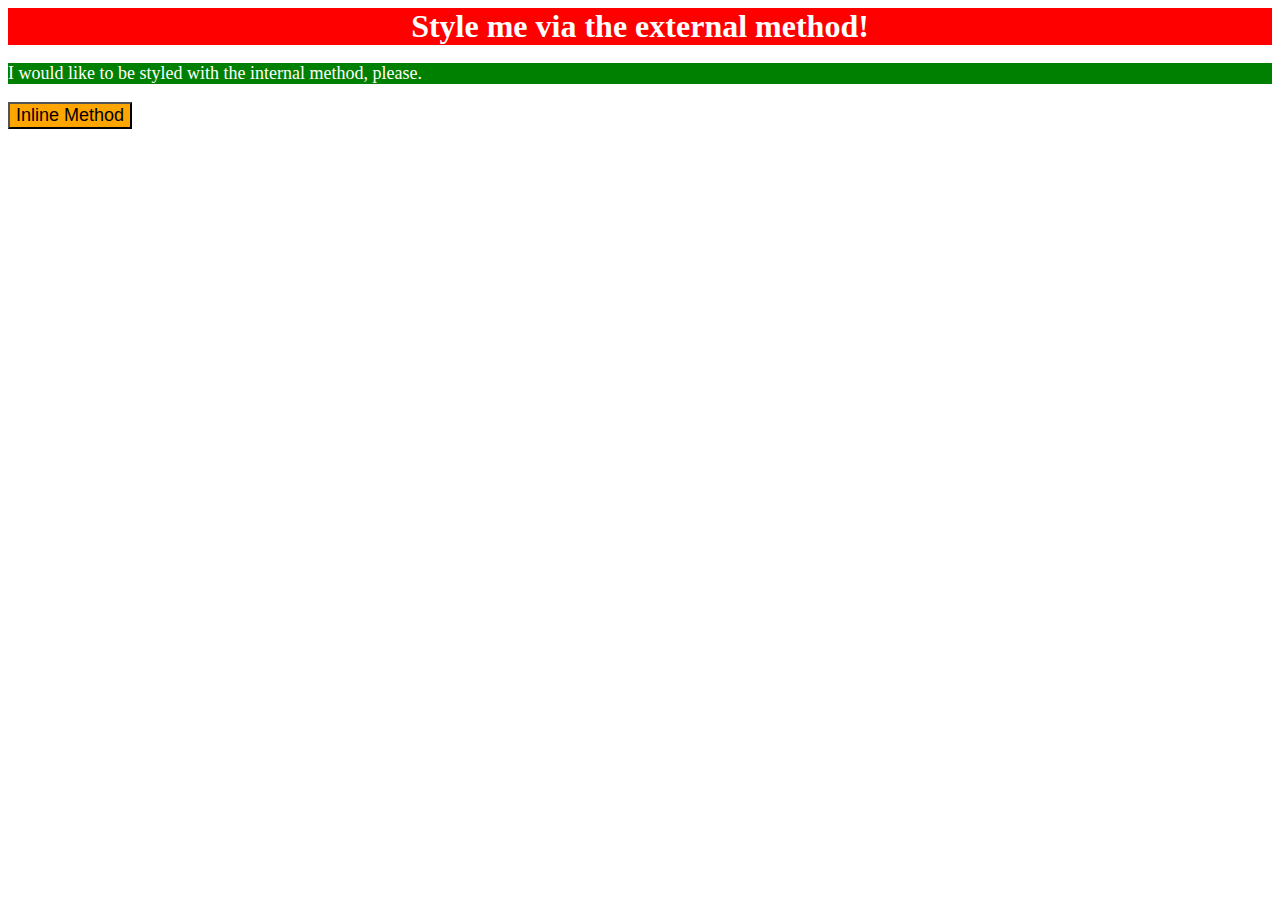
<file: foundations/01-css-methods/index.html>
<!DOCTYPE html>
<html lang="en">

<head>
  <meta charset="UTF-8">
  <meta http-equiv="X-UA-Compatible" content="IE=edge">
  <meta name="viewport" content="width=device-width, initial-scale=1.0">
  <title>Methods for Adding CSS</title>
  <link rel="stylesheet" href="style.css">
  <style>
    p {
      background-color: green;
      color: white;
      font-size: 18px;
    }
  </style>
</head>

<body>
  <div>Style me via the external method!</div>
  <p>I would like to be styled with the internal method, please.</p>
  <button style="background-color: orange; font-size: 18px;">Inline Method</button>
</body>

</html>
</file>
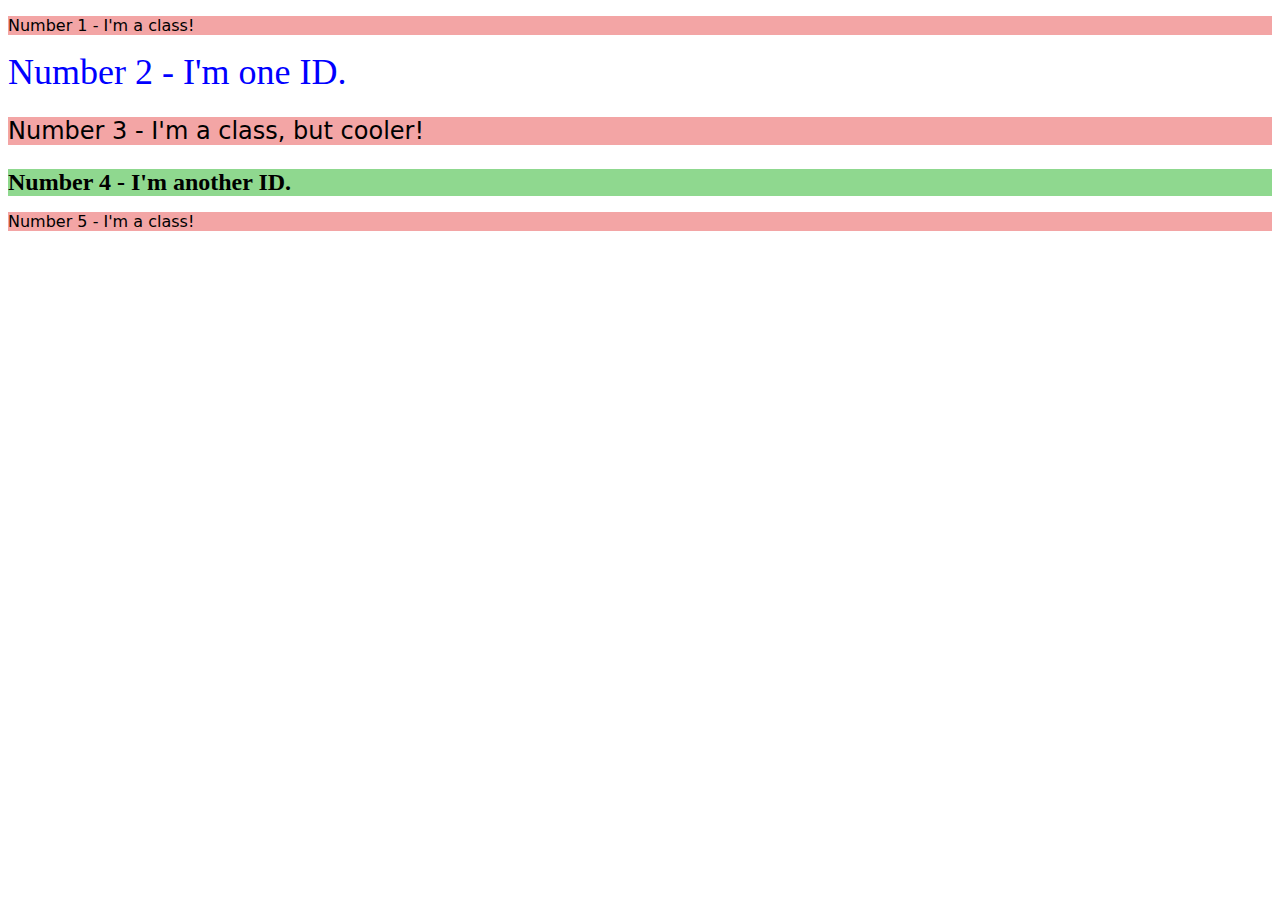
<file: foundations/02-class-id-selectors/index.html>
<!DOCTYPE html>
<html lang="en">

<head>
  <meta charset="UTF-8">
  <meta http-equiv="X-UA-Compatible" content="IE=edge">
  <meta name="viewport" content="width=device-width, initial-scale=1.0">
  <title>Class and ID Selectors</title>
  <link rel="stylesheet" href="style.css">
</head>

<body>
  <p class="odd">Number 1 - I'm a class!</p>
  <div id="no2">Number 2 - I'm one ID.</div>
  <p class="odd third">Number 3 - I'm a class, but cooler!</p>
  <div id="no4">Number 4 - I'm another ID.</div>
  <p class="odd">Number 5 - I'm a class!</p>
</body>

</html>
</file>
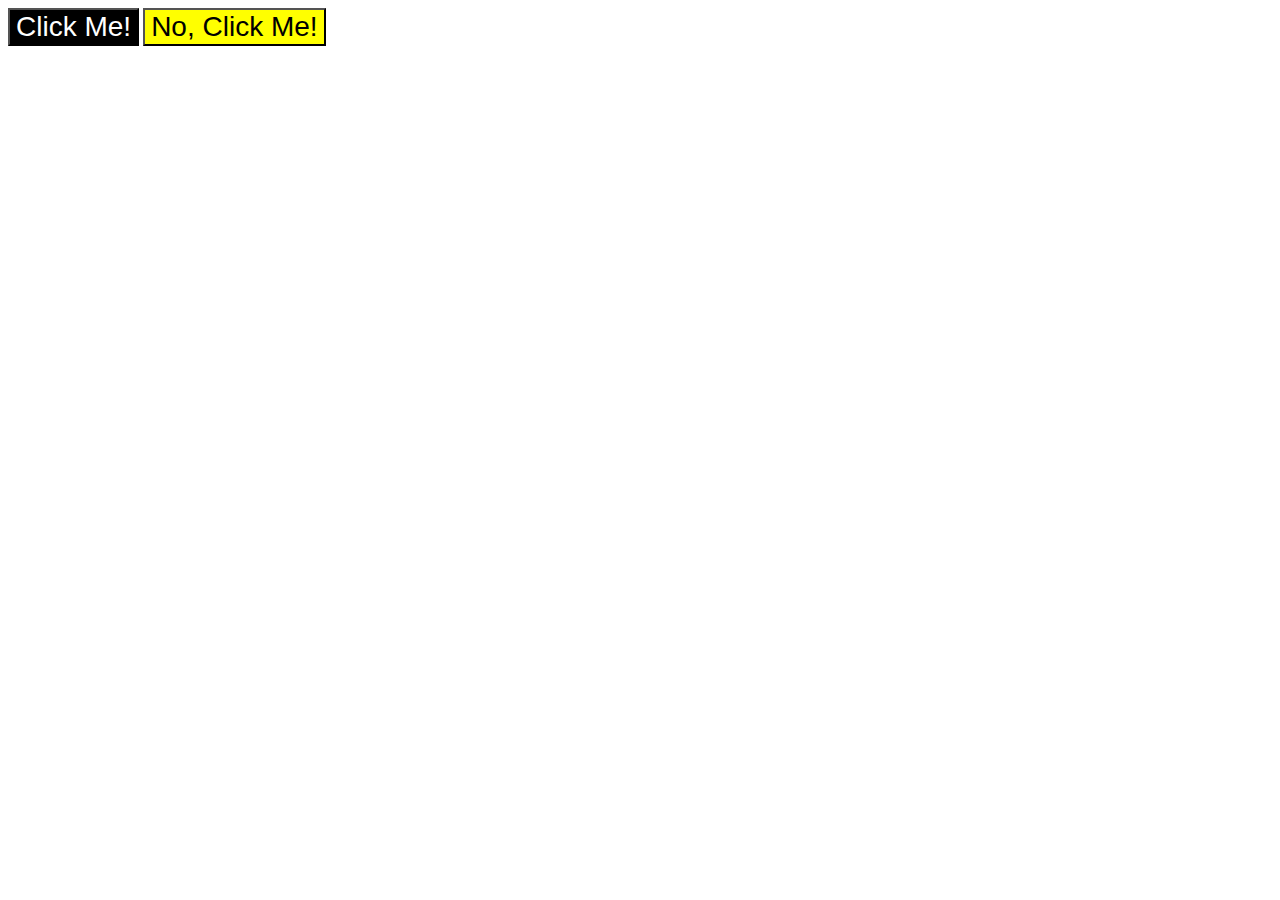
<file: foundations/03-grouping-selectors/index.html>
<!DOCTYPE html>
<html lang="en">

<head>
  <meta charset="UTF-8">
  <meta http-equiv="X-UA-Compatible" content="IE=edge">
  <meta name="viewport" content="width=device-width, initial-scale=1.0">
  <title>Grouping Selectors</title>
  <link rel="stylesheet" href="style.css">
</head>

<body>
  <button class="Positive">Click Me!</button>
  <button class="Negative">No, Click Me!</button>
</body>

</html>
</file>
<file: foundations/01-css-methods/style.css>
div {
  background-color: red;
  color: white;
  font-size: 32px;
  font-weight: bold;
  text-align: center;
}
</file>
<file: foundations/02-class-id-selectors/style.css>
.odd {
  background-color: rgb(243, 165, 165);
  font-family: Verdana, 'DejaVu Sans', sans-serif;
}

.odd.third {
  font-size: 24px;
}

#no2 {
  color: #0000ff;
  font-size: 36px;
}

#no4 {
  background-color: #8fd88f;
  font-size: 24px;
  font-weight: bold;
}
</file>
<file: foundations/03-grouping-selectors/style.css>
.Positive,
.Negative {
  font-family: Helvetica, 'Times New Roman', sans-serif;
  font-size: 28px;
}

.Positive {
  color: rgb(255, 255, 255);
  background-color: rgb(0, 0, 0);
}

.Negative {
  background-color: rgb(255, 255, 0);
  color: rgb(0, 0, 0);
}
</file>
